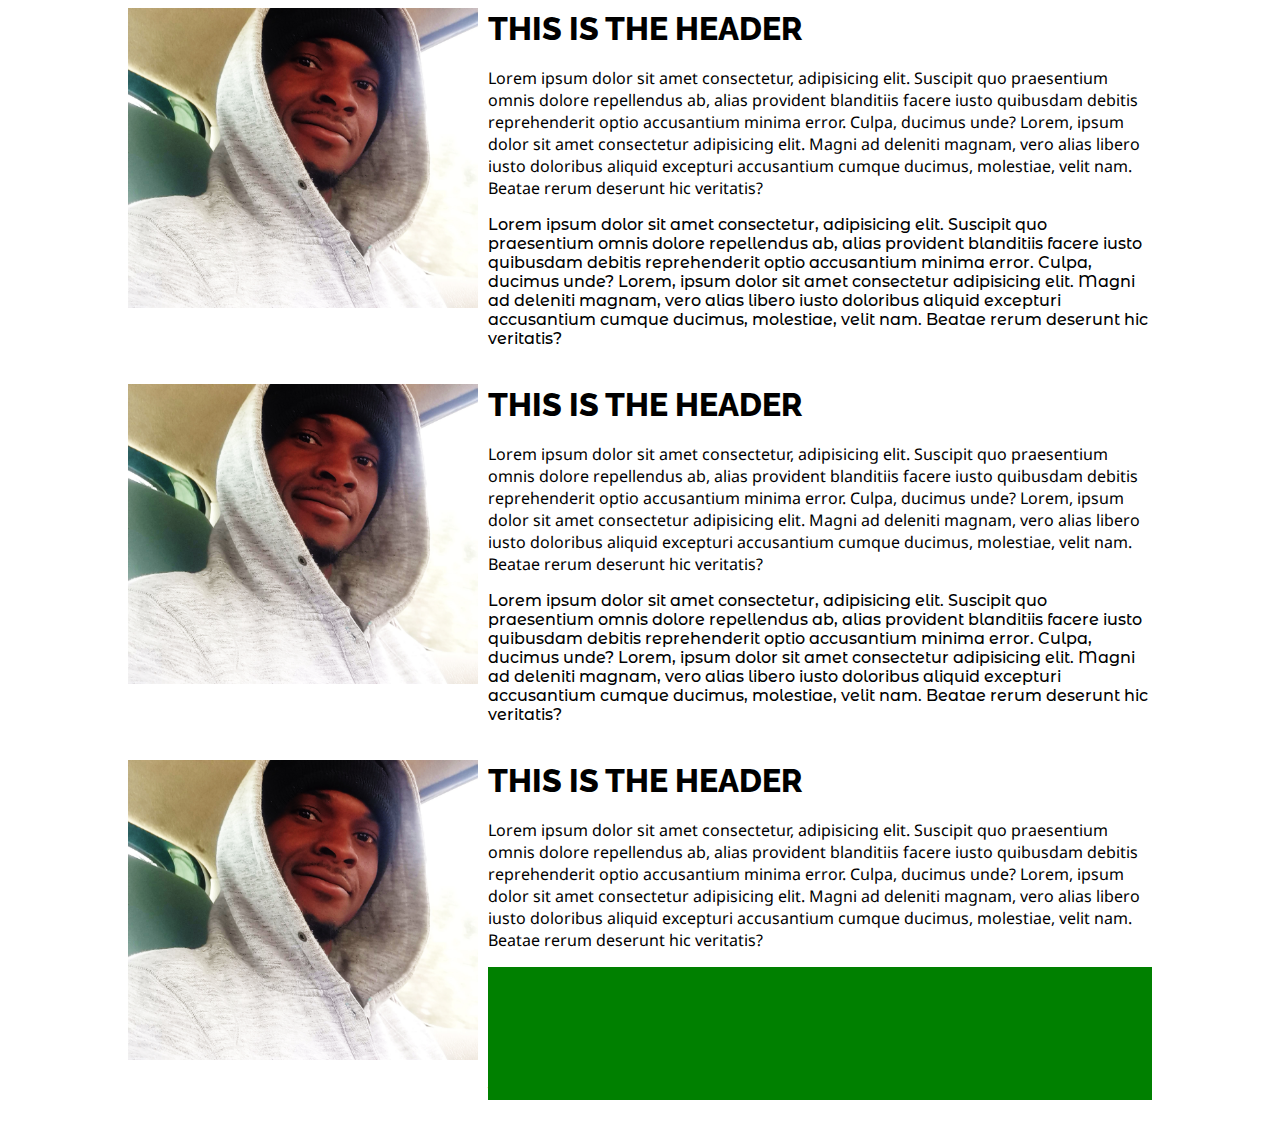
<file: about-loading/index.html>
<!DOCTYPE html>
<html lang="en">
<head>
    <meta charset="UTF-8">
    <meta name="viewport" content="width=device-width, initial-scale=1.0">
    <title>Document</title>
    <style>
        @import url('https://fonts.googleapis.com/css2?family=Montserrat+Alternates:ital,wght@0,100;0,200;0,300;0,400;0,500;0,600;0,700;0,800;0,900;1,100;1,200;1,300;1,400;1,500;1,600;1,700;1,800;1,900&display=swap');
        @import url('https://fonts.googleapis.com/css2?family=Poppins:ital,wght@0,100;0,200;0,300;0,400;0,500;0,600;0,700;0,800;0,900;1,100;1,200;1,300;1,400;1,500;1,600;1,700;1,800;1,900&display=swap');
        @import url('https://fonts.googleapis.com/css2?family=Noto+Sans+Georgian:wght@100..900&display=swap');
        @import url('https://fonts.googleapis.com/css2?family=Raleway:ital,wght@0,100..900;1,100..900&display=swap');

        .montserrat-alternates {
            font-family: "Montserrat Alternates", sans-serif;
            font-weight: 500;
            font-style: normal;
        }

        .poppins {
            font-family: "Poppins", sans-serif;
            font-weight: 700;
            font-style: normal;
        }

        .noto-sans-georgian {
            font-family: "Noto Sans Georgian", sans-serif;
            font-optical-sizing: auto;
            font-weight: 400;
            font-style: normal;
            font-variation-settings:
                "wdth" 100;
        }

        .raleway {
            font-family: "Raleway", sans-serif;
            font-optical-sizing: auto;
            font-weight: 800;
            font-style: normal;
        }

        .container {
            width: 1024px;
            margin: 0 auto;
            display: flex;
            gap: 10px;
            margin-bottom: 20px;
        }

        .container .image-wrapper, .container .text-wrapper, .header-wrapper, .description-wrapper{
            position: relative;
        }

        .container img{
            width: 350px;
            height: 300px;
            background-color: gray;
            object-fit: cover;
        }

        .motion-screen {
            position: absolute;
            top: 0;
            left: 0;
            width: 100%;
            height: 100%;
            background-color: green;
            transform: scaleX(1);
            transform-origin: left;
            transition: 500ms linear;
        }

        /* .container .text-wrapper:hover .motion-screen {
            transform: scaleX(1);
        } */

        .header-wrapper{
            display: table;
        }
    </style>
</head>
<body>
    <!-- make sure to place the motion-section div in relative of the parent div -->
     <div>
         <section class="container">
             <div class="image-wrapper">
                 <div class="motion-screen" data-delay="300" data-duration="1500" data-direction="left"></div>
                 <img src="./assets/images/icons8-loading (1).gif" data-src="./assets/images/me.jpg" alt="me" title="Hey this is me 🤓">
             </div>
             <div class="text-wrapper">
                 <div class="header-wrapper" style="line-height: 0;">
                     <div class="motion-screen" data-delay="500" data-duration="1000" data-direction="left"></div>
                     <h1 class="raleway">THIS IS THE HEADER</h1>
                 </div>
                 <div class="description-wrapper">
                     <div class="motion-screen" data-delay="300" data-duration="1500" data-direction="left"></div>
                     <p class="noto-sans-georgian">Lorem ipsum dolor sit amet consectetur, adipisicing elit. Suscipit quo praesentium omnis dolore repellendus ab, alias provident blanditiis facere iusto quibusdam debitis reprehenderit optio accusantium minima error. Culpa, ducimus unde? Lorem, ipsum dolor sit amet consectetur adipisicing elit. Magni ad deleniti magnam, vero alias libero iusto doloribus aliquid excepturi accusantium cumque ducimus, molestiae, velit nam. Beatae rerum deserunt hic veritatis?</p>
                 </div>
                 <div class="description-wrapper">
                     <div class="motion-screen" data-delay="400" data-duration="1500" data-direction="left"></div>
                     <p class="montserrat-alternates">Lorem ipsum dolor sit amet consectetur, adipisicing elit. Suscipit quo praesentium omnis dolore repellendus ab, alias provident blanditiis facere iusto quibusdam debitis reprehenderit optio accusantium minima error. Culpa, ducimus unde? Lorem, ipsum dolor sit amet consectetur adipisicing elit. Magni ad deleniti magnam, vero alias libero iusto doloribus aliquid excepturi accusantium cumque ducimus, molestiae, velit nam. Beatae rerum deserunt hic veritatis?</p>
                 </div>
             </div>
         </section>
         <section class="container">
             <div class="image-wrapper">
                 <div class="motion-screen" data-delay="300" data-duration="1500" data-direction="left"></div>
                 <img src="./assets/images/icons8-loading (1).gif" data-src="./assets/images/me.jpg" alt="me" title="Hey this is me 🤓">
             </div>
             <div class="text-wrapper">
                 <div class="header-wrapper" style="line-height: 0;">
                     <div class="motion-screen" data-delay="500" data-duration="1000" data-direction="left"></div>
                     <h1 class="raleway">THIS IS THE HEADER</h1>
                 </div>
                 <div class="description-wrapper">
                     <div class="motion-screen" data-delay="300" data-duration="1500" data-direction="left"></div>
                     <p class="noto-sans-georgian">Lorem ipsum dolor sit amet consectetur, adipisicing elit. Suscipit quo praesentium omnis dolore repellendus ab, alias provident blanditiis facere iusto quibusdam debitis reprehenderit optio accusantium minima error. Culpa, ducimus unde? Lorem, ipsum dolor sit amet consectetur adipisicing elit. Magni ad deleniti magnam, vero alias libero iusto doloribus aliquid excepturi accusantium cumque ducimus, molestiae, velit nam. Beatae rerum deserunt hic veritatis?</p>
                 </div>
                 <div class="description-wrapper">
                     <div class="motion-screen" data-delay="400" data-duration="1500" data-direction="left"></div>
                     <p class="montserrat-alternates">Lorem ipsum dolor sit amet consectetur, adipisicing elit. Suscipit quo praesentium omnis dolore repellendus ab, alias provident blanditiis facere iusto quibusdam debitis reprehenderit optio accusantium minima error. Culpa, ducimus unde? Lorem, ipsum dolor sit amet consectetur adipisicing elit. Magni ad deleniti magnam, vero alias libero iusto doloribus aliquid excepturi accusantium cumque ducimus, molestiae, velit nam. Beatae rerum deserunt hic veritatis?</p>
                 </div>
             </div>
         </section>
         <section class="container">
             <div class="image-wrapper">
                 <div class="motion-screen" data-delay="300" data-duration="1500" data-direction="left"></div>
                 <img src="./assets/images/icons8-loading (1).gif" data-src="./assets/images/me.jpg" alt="me" title="Hey this is me 🤓">
             </div>
             <div class="text-wrapper">
                 <div class="header-wrapper" style="line-height: 0;">
                     <div class="motion-screen" data-delay="500" data-duration="1000" data-direction="left"></div>
                     <h1 class="raleway">THIS IS THE HEADER</h1>
                 </div>
                 <div class="description-wrapper">
                     <div class="motion-screen" data-delay="300" data-duration="1500" data-direction="left"></div>
                     <p class="noto-sans-georgian">Lorem ipsum dolor sit amet consectetur, adipisicing elit. Suscipit quo praesentium omnis dolore repellendus ab, alias provident blanditiis facere iusto quibusdam debitis reprehenderit optio accusantium minima error. Culpa, ducimus unde? Lorem, ipsum dolor sit amet consectetur adipisicing elit. Magni ad deleniti magnam, vero alias libero iusto doloribus aliquid excepturi accusantium cumque ducimus, molestiae, velit nam. Beatae rerum deserunt hic veritatis?</p>
                 </div>
                 <div class="description-wrapper">
                     <div class="motion-screen" data-delay="400" data-duration="1500" data-direction="left"></div>
                     <p class="montserrat-alternates">Lorem ipsum dolor sit amet consectetur, adipisicing elit. Suscipit quo praesentium omnis dolore repellendus ab, alias provident blanditiis facere iusto quibusdam debitis reprehenderit optio accusantium minima error. Culpa, ducimus unde? Lorem, ipsum dolor sit amet consectetur adipisicing elit. Magni ad deleniti magnam, vero alias libero iusto doloribus aliquid excepturi accusantium cumque ducimus, molestiae, velit nam. Beatae rerum deserunt hic veritatis?</p>
                 </div>
             </div>
         </section>
     </div>


    <script src="./assets/js/app.js"></script>
</body>
</html>
</file>
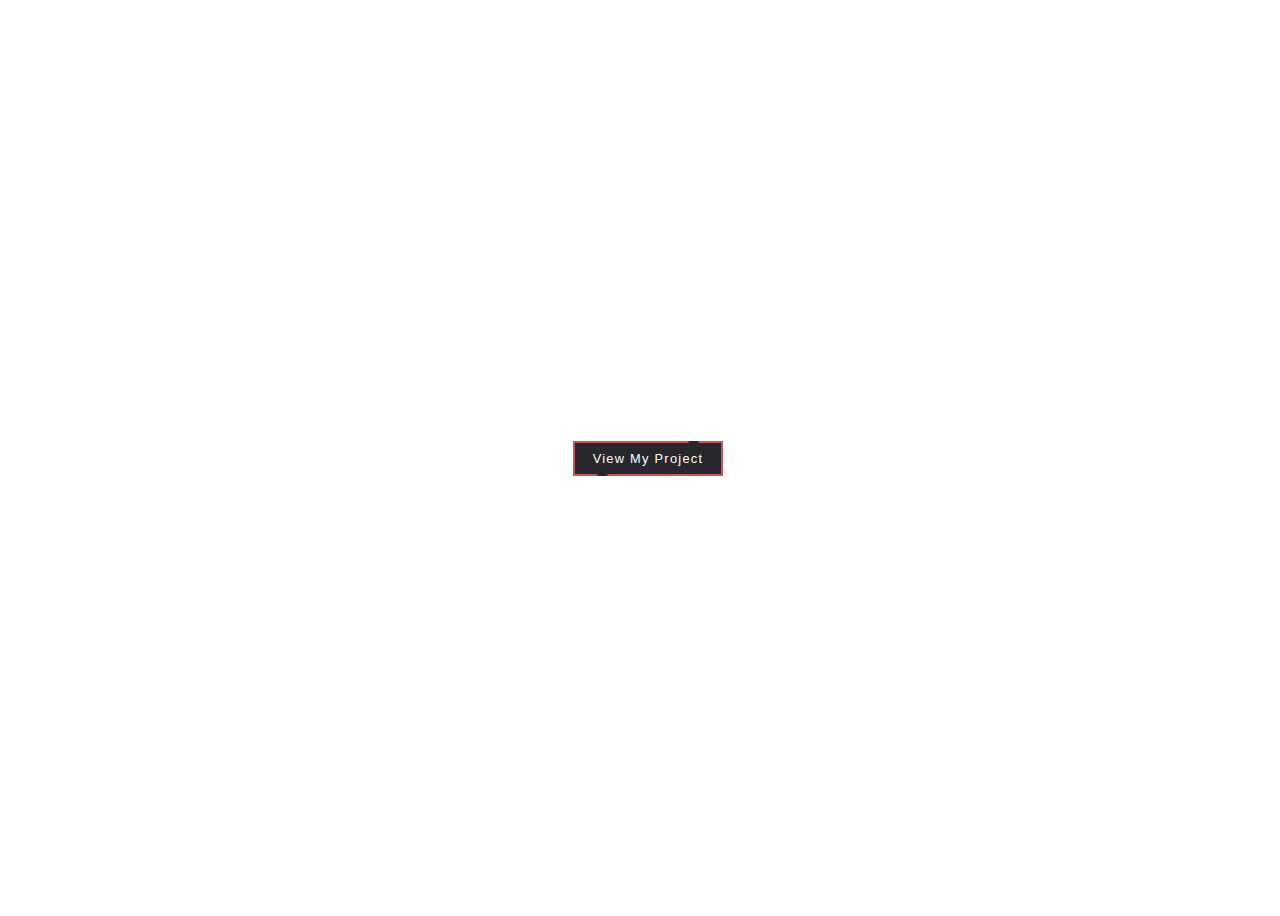
<file: button-effect/index.html>
<!DOCTYPE html>
<html lang="en">
<head>
    <meta charset="UTF-8">
    <meta name="viewport" content="width=device-width, initial-scale=1.0">
    <title>Document</title>

    <style>
        /* button basic design */
        #effect-button {
            position: relative;
            background-color: #c75858; /* this will be what the stroke will take as color */
            color: #fff;
            text-decoration: none;
            text-transform: capitalize;
            font-size: .8em;
            letter-spacing: 0.1em;
            font-weight: 400;
            padding: 10px 20px;
            transition: 0.5s;
            font-family: sans-serif;
        }

        #effect-button:hover {
            background: var(--clr);
            color: var(--clr);
            letter-spacing: 0.25em;
            box-shadow: 0 0 35px var(--clr);
        }

        #effect-button::before {
            content: '';
            position: absolute;
            inset: 2px;
            background: #27282c;
        }

        #effect-button span {
            position: relative;
            z-index: 1;
        }

        #effect-button i {
            position: absolute;
            inset: 0;
            display: block;
        }

        #effect-button i::before {
            content: '';
            position: absolute;
            top: 0;
            left: 80%;
            width: 10px;
            height: 4px;
            background-color: #27282c;
            transform: translateX(-50%) skewX(325deg);
            transition: 0.5s;
        }

        #effect-button:hover i::before {
            width: 30px;
            left: 20%;
        }

        #effect-button i::after {
            content: '';
            position: absolute;
            bottom: 0;
            left: 20%;
            width: 10px;
            height: 4px;
            background-color: #27282c;
            transform: translateX(-50%) skewX(325deg);
            transition: 0.5s;
        }

        #effect-button:hover i::after {
            width: 30px;
            left: 80%;
        }
    </style>
</head>

<body>
    <section style="
        display: grid;
        height: 100dvh;
        width: 100dvw;
        place-content: center;
    ">
        <a href="#" id="effect-button" style="--clr:#1e9bff"><span>View My Project</span><i></i></a>
    </section>
</body>
</html>
</file>
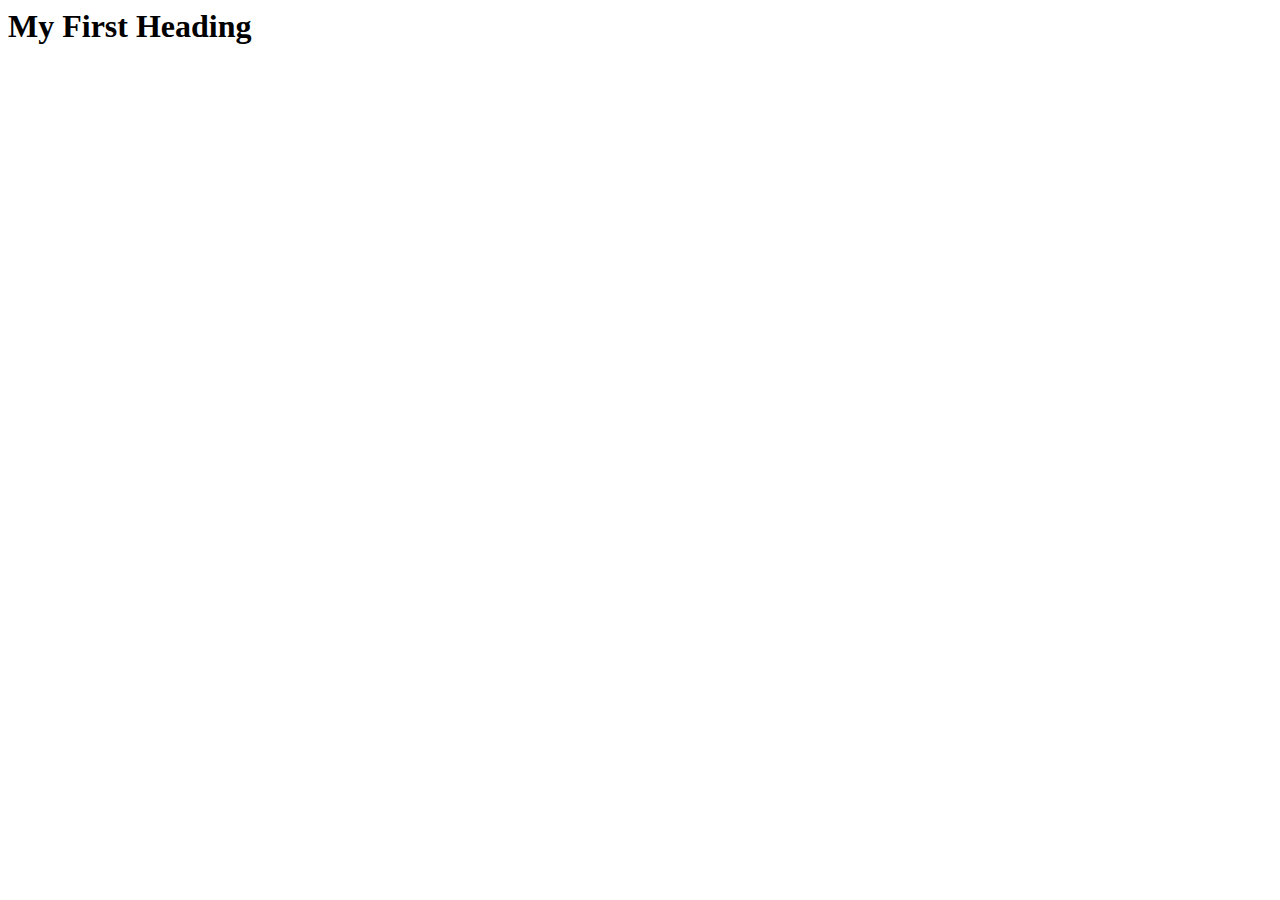
<file: post-time/index.html>
<!DOCTYPE html>
<html lang="en">
<head>
    <meta charset="UTF-8">
    <meta name="viewport" content="width=device-width, initial-scale=1.0">
    <title>Document</title>

    <style>
        body {
            *{
                margin: 0;
                padding: 0;
            }
        }
    </style>
</head>
<body>
    <section>
        <h1>My First Heading</h1>
    </section>
</body>
</html>
</file>
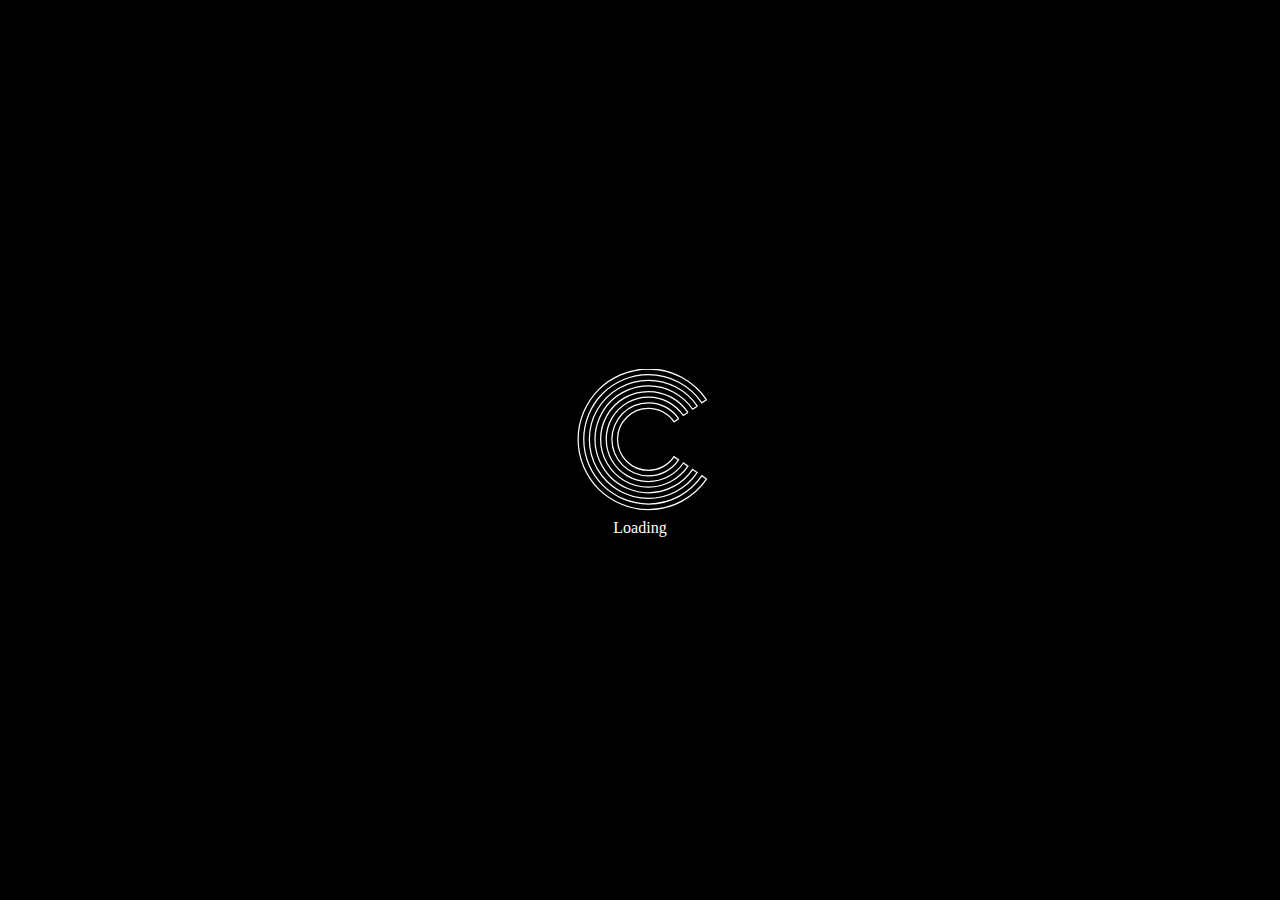
<file: test-loader/index.html>
<!DOCTYPE html>
<html lang="en">
<head>
    <meta charset="UTF-8">
    <meta name="viewport" content="width=device-width, initial-scale=1.0">
    <title>Document</title>

    <style>
        *{
            padding: 0;
            margin: 0;
        }

        .wrapper {
            height: 100vh;
            width: 100wh;
            display: flex;
            flex-direction: column;
            justify-content: center;
            align-items: center;
            background-color: black;
        }

        #svg {
            padding-top: 6px;
            display: flex;
            justify-content: center;
            align-items: center;
            height: 150px;
            width: 150px;
            stroke: #fff;
            fill-opacity: 0;
            stroke-width: 1px;
            stroke-dasharray: 700;
            animation: drawLogo 8s linear;
        }

        @keyframes drawLogo {
            0% {
                stroke-dashoffset: 1500;
            }
            100% {
                stroke-dashoffset: 0;
            }
        }

        .loading-text {
            color: white;
        }
    </style>
</head>
<body>
    <div class="wrapper">
        <svg id="svg" width="150" height="150" viewBox="0 0 100 120" fill="none" xmlns="http://www.w3.org/2000/svg">
            <path d="M80.9375 39.875L77.25 42.3125C75 38.9792 72.0625 36.3542 68.4375 34.4375C64.8542 32.4792 60.9583 31.5 56.75 31.5C49.9167 31.5 44.0833 33.9167 39.25 38.75C34.4167 43.5833 32 49.4167 32 56.25C32 63.0833 34.4167 68.9167 39.25 73.75C44.0833 78.5833 49.9167 81 56.75 81C60.9583 81 64.8542 80.0208 68.4375 78.0625C72.0625 76.1042 75 73.4583 77.25 70.125L80.875 72.75C78.2083 76.6667 74.75 79.7708 70.5 82.0625C66.25 84.3542 61.6667 85.5 56.75 85.5C52.7917 85.5 49 84.7292 45.375 83.1875C41.7917 81.6458 38.6875 79.5625 36.0625 76.9375C33.4375 74.3125 31.3542 71.2083 29.8125 67.625C28.2708 64 27.5 60.2083 27.5 56.25C27.5 52.2917 28.2708 48.5208 29.8125 44.9375C31.3542 41.3125 33.4375 38.1875 36.0625 35.5625C38.6875 32.9375 41.7917 30.8542 45.375 29.3125C49 27.7708 52.7917 27 56.75 27C61.7083 27 66.3125 28.1667 70.5625 30.5C74.8125 32.7917 78.2708 35.9167 80.9375 39.875ZM88.375 34.75L84.625 37.1875C81.5417 32.6875 77.5417 29.125 72.625 26.5C67.75 23.8333 62.4583 22.5 56.75 22.5C50.625 22.5 44.9792 24.0208 39.8125 27.0625C34.6458 30.0625 30.5417 34.1458 27.5 39.3125C24.5 44.4792 23 50.125 23 56.25C23 62.375 24.5 68.0208 27.5 73.1875C30.5417 78.3542 34.6458 82.4583 39.8125 85.5C44.9792 88.5 50.625 90 56.75 90C62.4583 90 67.7708 88.6667 72.6875 86C77.6042 83.3333 81.6042 79.7292 84.6875 75.1875L88.375 77.75C84.875 82.9167 80.3333 87 74.75 90C69.2083 93 63.2083 94.5 56.75 94.5C49.8333 94.5 43.4375 92.7917 37.5625 89.375C31.6875 85.9583 27.0417 81.3125 23.625 75.4375C20.2083 69.5625 18.5 63.1667 18.5 56.25C18.5 49.3333 20.2083 42.9375 23.625 37.0625C27.0417 31.1875 31.6875 26.5417 37.5625 23.125C43.4375 19.7083 49.8333 18 56.75 18C63.2083 18 69.2083 19.5 74.75 22.5C80.3333 25.5 84.875 29.5833 88.375 34.75ZM95.875 29.75L92.125 32.1875C88.2083 26.4375 83.125 21.8958 76.875 18.5625C70.6667 15.1875 63.9583 13.5 56.75 13.5C50.9583 13.5 45.4167 14.625 40.125 16.875C34.8333 19.125 30.2708 22.1667 26.4375 26C22.6458 29.7917 19.625 34.3333 17.375 39.625C15.125 44.9167 14 50.4583 14 56.25C14 62.0417 15.125 67.5833 17.375 72.875C19.625 78.1667 22.6458 82.7292 26.4375 86.5625C30.2708 90.3542 34.8333 93.375 40.125 95.625C45.4167 97.875 50.9583 99 56.75 99C64 99 70.7292 97.3125 76.9375 93.9375C83.1458 90.5625 88.2083 86 92.125 80.25L95.75 82.9375C91.4167 89.2708 85.8125 94.2917 78.9375 98C72.1042 101.667 64.7083 103.5 56.75 103.5C48.2083 103.5 40.3125 101.396 33.0625 97.1875C25.8125 92.9375 20.0625 87.1875 15.8125 79.9375C11.6042 72.6875 9.5 64.7917 9.5 56.25C9.5 47.7083 11.6042 39.8125 15.8125 32.5625C20.0625 25.3125 25.8125 19.5833 33.0625 15.375C40.3125 11.125 48.2083 9 56.75 9C64.75 9 72.1875 10.875 79.0625 14.625C85.9375 18.3333 91.5417 23.375 95.875 29.75ZM103.25 24.625L99.5 27.0625C94.75 20.1042 88.6042 14.6042 81.0625 10.5625C73.5625 6.52083 65.4583 4.5 56.75 4.5C49.75 4.5 43.0417 5.875 36.625 8.625C30.25 11.3333 24.75 15 20.125 19.625C15.5 24.25 11.8125 29.7708 9.0625 36.1875C6.35417 42.5625 5 49.25 5 56.25C5 63.25 6.35417 69.9583 9.0625 76.375C11.8125 82.75 15.5 88.25 20.125 92.875C24.75 97.5 30.25 101.188 36.625 103.938C43.0417 106.646 49.75 108 56.75 108C65.4583 108 73.5833 105.958 81.125 101.875C88.6667 97.7917 94.8125 92.2708 99.5625 85.3125L103.188 88.0625C98.0208 95.5625 91.3542 101.521 83.1875 105.938C75.0208 110.312 66.2083 112.5 56.75 112.5C49.125 112.5 41.8333 111 34.875 108C27.9583 105.042 21.9792 101.062 16.9375 96.0625C11.9375 91.0208 7.9375 85.0417 4.9375 78.125C1.97917 71.1667 0.5 63.875 0.5 56.25C0.5 48.625 1.97917 41.3542 4.9375 34.4375C7.9375 27.4792 11.9375 21.5 16.9375 16.5C21.9792 11.4583 27.9583 7.45833 34.875 4.5C41.8333 1.5 49.125 0 56.75 0C66.25 0 75.0833 2.20833 83.25 6.625C91.4167 11.0417 98.0833 17.0417 103.25 24.625Z" fill="#AFC396"/>
        </svg>
        <span class="loading-text">Loading</span>
    </div>
</body>
</html>
</file>
